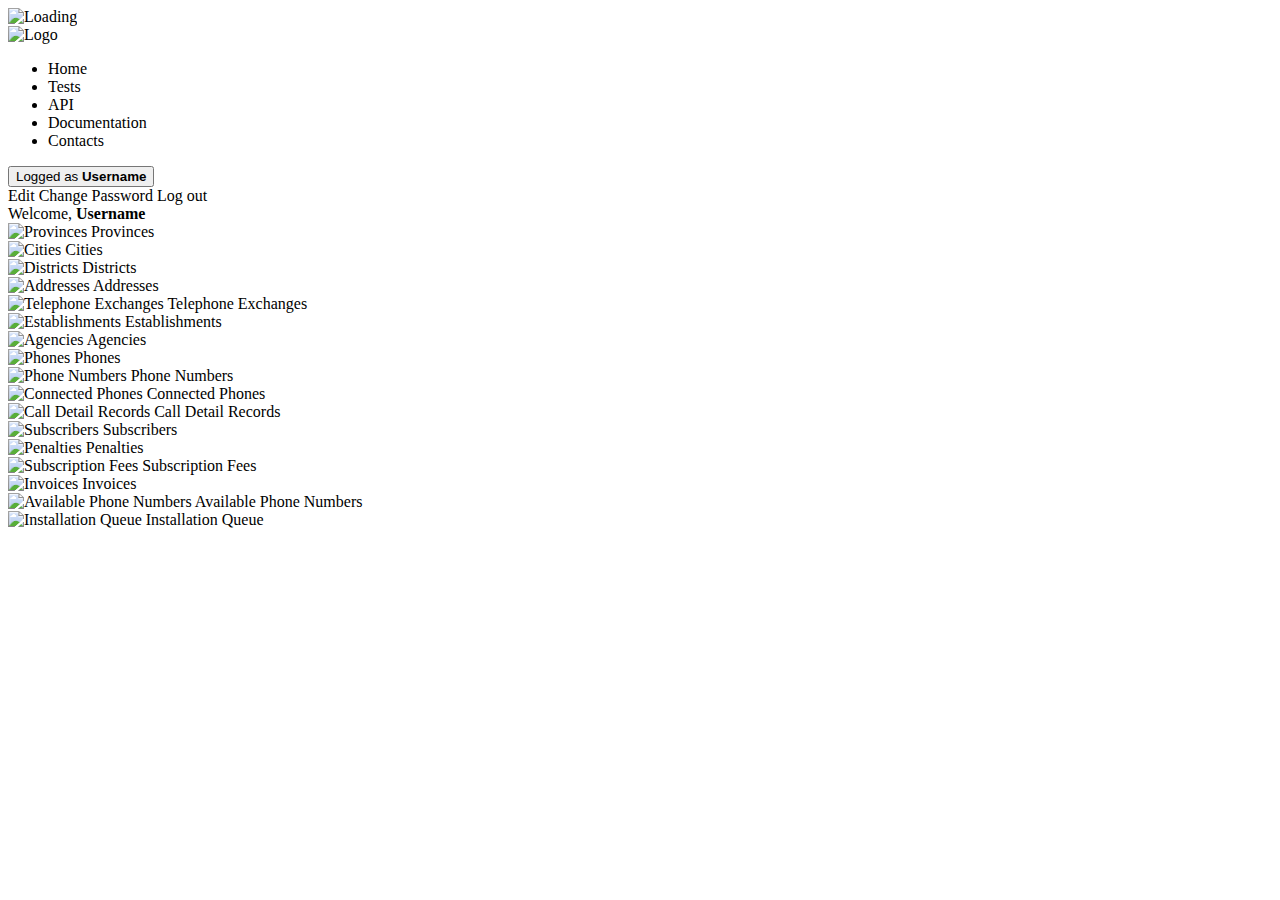
<file: src/main/resources/templates/index.html>
<!DOCTYPE html>
<html xmlns:th="http://www.thymeleaf.org"
      xmlns:sec="https://www.thymeleaf.org/thymeleaf-extras-springsecurity5">
<head>
    <meta charset="UTF-8">
    <link rel="stylesheet" th:href="@{/css/index.css}">
    <script th:src="@{https://code.jquery.com/jquery-3.6.0.min.js}"
            integrity="sha256-/xUj+3OJU5yExlq6GSYGSHk7tPXikynS7ogEvDej/m4="
            crossorigin="anonymous"></script>
    <link rel="stylesheet" th:href="@{/css/navbar.css}">
    <link rel="stylesheet" th:href="@{/css/loader.css}">
    <title>Hotline Inc. | Home</title>
</head>
<body>

    <div class="loader">
        <img th:src="@{/img/loader.gif}" alt="Loading">
    </div>

    <nav class="navBar">
        <img class="logo" th:src="@{/img/logo.png}" alt="Logo" >
        <ul class="links">
            <li><a th:href="@{/dashboard}">Home</a></li>
            <li><a th:href="@{/tests}">Tests</a></li>
            <li><a th:href="@{/api/v1/documentation}">API</a></li>
            <li><a th:href="@{/documentation}">Documentation</a></li>
            <li><a th:href="@{/contacts}">Contacts</a></li>
        </ul>

        <div class="account">
            <button class="user-btn">
                Logged as <b sec:authentication="name">Username</b></button>

            <div class="menu">
                <a th:href="@{#}">Edit</a>
                <a th:href="@{#}">Change Password</a>
                <a th:href="@{/logout}">Log out</a>
            </div>
        </div>
    </nav>

    <div class="welcome">
        Welcome, <b sec:authentication="name">Username</b>
    </div>

    <div class="tile-group">
        <div class="tile" onclick="window.location.href='/provinces/'">
            <img th:src="@{/img/province.png}" alt="Provinces" />
            <a class="tile-link" th:href="@{/provinces/}">Provinces</a>
        </div>
        <div class="tile" onclick="window.location.href='/cities/'">
            <img th:src="@{/img/city.png}" alt="Cities" />
            <a class="tile-link" th:href="@{/cities/}">Cities</a>
        </div>
        <div class="tile" onclick="window.location.href='/districts/'">
            <img th:src="@{/img/district.png}" alt="Districts" />
            <a class="tile-link" th:href="@{/districts/}">Districts</a>
        </div>
        <div class="tile" onclick="window.location.href='/addresses/'">
            <img th:src="@{/img/address.png}" alt="Addresses" />
            <a class="tile-link" th:href="@{/addresses/}">Addresses</a>
        </div>
        <div class="tile" onclick="window.location.href='/telephoneExchanges/'">
            <img th:src="@{/img/telephone-exchange.png}" alt="Telephone Exchanges" />
            <a class="tile-link" th:href="@{/telephoneExchanges/}">Telephone Exchanges</a>
        </div>
        <div class="tile" onclick="window.location.href='/establishments/'">
            <img th:src="@{/img/establishment.png}" alt="Establishments" />
            <a class="tile-link" th:href="@{/establishments/}">Establishments</a>
        </div>
        <div class="tile" onclick="window.location.href='/agencies/'">
            <img th:src="@{/img/agency.png}" alt="Agencies" />
            <a class="tile-link" th:href="@{/agencies/}">Agencies</a>
        </div>
        <div class="tile" onclick="window.location.href='/phones/'">
            <img th:src="@{/img/phone.png}" alt="Phones" />
            <a class="tile-link" th:href="@{/phones/}">Phones</a>
        </div>
        <div class="tile" onclick="window.location.href='/phoneNumbers/'">
            <img th:src="@{/img/phone-number.png}" alt="Phone Numbers" />
            <a class="tile-link" th:href="@{/phoneNumbers/}">Phone Numbers</a>
        </div>
        <div class="tile" onclick="window.location.href='/connectedPhones/'">
            <img th:src="@{/img/connected-phones.png}" alt="Connected Phones" />
            <a class="tile-link" th:href="@{/connectedPhones/}">Connected Phones</a>
        </div>
        <div class="tile" onclick="window.location.href='/callDetailRecords/'">
            <img th:src="@{/img/cdr.png}" alt="Call Detail Records" />
            <a class="tile-link" th:href="@{/callDetailRecords/}">Call Detail Records</a>
        </div>
        <div class="tile" onclick="window.location.href='/subscribers/'">
            <img th:src="@{/img/subscribers.png}" alt="Subscribers" />
            <a class="tile-link" th:href="@{/subscribers/}">Subscribers</a>
        </div>
        <div class="tile" onclick="window.location.href='/penalties/'">
            <img th:src="@{/img/penalty.png}" alt="Penalties" />
            <a class="tile-link" th:href="@{/penalties/}">Penalties</a>
        </div>
        <div class="tile" onclick="window.location.href='/subscriptionFees/'">
            <img th:src="@{/img/fee.png}" alt="Subscription Fees" />
            <a class="tile-link" th:href="@{/subscriptionFees/}">Subscription Fees</a>
        </div>
        <div class="tile" onclick="window.location.href='/invoices/'">
            <img th:src="@{/img/invoice.png}" alt="Invoices" />
            <a class="tile-link" th:href="@{/invoices/}">Invoices</a>
        </div>
        <div class="tile" onclick="window.location.href='/availablePhoneNumbers/'">
            <img th:src="@{/img/available.png}" alt="Available Phone Numbers" />
            <a class="tile-link" th:href="@{/availablePhoneNumbers/}">Available Phone Numbers</a>
        </div>
        <div class="tile" onclick="window.location.href='/installQueue/'">
            <img th:src="@{/img/queue.png}" alt="Installation Queue" />
            <a class="tile-link" th:href="@{/installQueue/}">Installation Queue</a>
        </div>

    </div>

    <div id="particles"></div>

    <script th:src="@{/js/particles.js}"></script>
    <script th:src="@{/js/index.js}"></script>

    
</body>
</html>
</file>
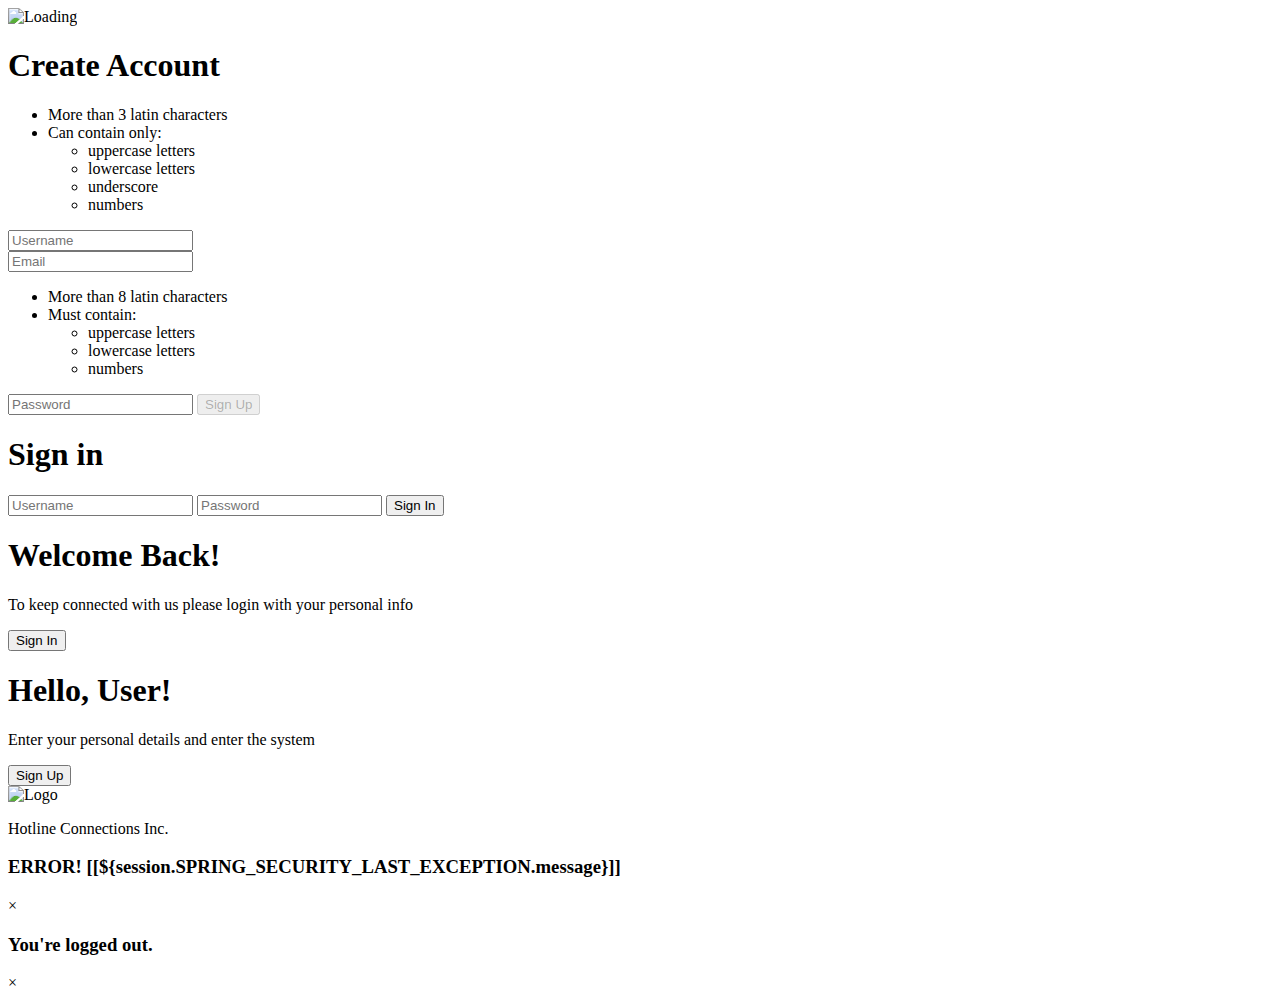
<file: src/main/resources/templates/login.html>
<!DOCTYPE HTML>
<html xmlns:th="http://www.thymeleaf.org">
<head>
    <meta charset="UTF-8" />
    <title>Hotline Inc. | Auth</title>
    <link rel="stylesheet" th:href="@{/css/login/styles.css}"/>
    <link rel="stylesheet" th:href="@{/css/loader.css}">
    <link rel="icon" type="image/x-icon" sizes="64x64 32x32 24x24 16x16" th:href="@{/img/favicon.ico}">
    <script th:src="@{https://code.jquery.com/jquery-3.6.0.min.js}"
            integrity="sha256-/xUj+3OJU5yExlq6GSYGSHk7tPXikynS7ogEvDej/m4="
            crossorigin="anonymous"></script>
</head>
<body>


    <div class="loader">
        <img th:src="@{/img/loader.gif}" alt="Loading">
    </div>

    <div class="container" id="container">
        <div class="form-container sign-up-container">
            <form action="#" method="post">
                <h1>Create Account</h1>
                <div class="tooltip">
                    <ul class="tooltip-text" id="username-tooltip">
                        <li id="usr-length">More than 3 latin characters</li>
                        <li id="usr-constraints">Can contain only: </li>
                        <ul>
                            <li id="usr-up">uppercase letters</li>
                            <li id="usr-lo">lowercase letters</li>
                            <li id="usr-us">underscore</li>
                            <li id="usr-no">numbers</li>
                        </ul>
                    </ul>
                </div>
                <input id="username-signup" type="text" placeholder="Username" required/>
                <div class="tooltip">
                    <span class="tooltip-text" id="email-tooltip"></span>
                </div>
                <input id="email-signup" type="email" placeholder="Email" required/>
                <div class="tooltip">
                    <ul class="tooltip-text" id="pwd-tooltip">
                        <li id="pwd-length">More than 8 latin characters</li>
                        <li id="pwd-constraints">Must contain: </li>
                        <ul>
                            <li id="pwd-up">uppercase letters</li>
                            <li id="pwd-lo">lowercase letters</li>
                            <li id="pwd-no">numbers</li>
                        </ul>
                    </ul>
                </div>
                <input id="pwd-signup" type="password" placeholder="Password" required/>
                <button id="sign-up" disabled>Sign Up</button>
            </form>
        </div>
        <div class="form-container sign-in-container">
            <form th:action="@{/login}" method="post">
                <h1>Sign in</h1>
                <input type="text" name="username" placeholder="Username" required/>
                <input type="password" name="password" placeholder="Password" required/>
                <button id="sign-in">Sign In</button>
            </form>
        </div>
        <div class="overlay-container">
            <div class="overlay">
                <div class="overlay-panel overlay-left">
                    <h1>Welcome Back!</h1>
                    <p class="overlay-text">To keep connected with us please login with your personal info</p>
                    <button class="ghost" id="signIn">Sign In</button>
                </div>
                <div class="overlay-panel overlay-right">
                    <h1>Hello, User!</h1>
                    <p class="overlay-text">Enter your personal details and enter the system</p>
                    <button class="ghost" id="signUp">Sign Up</button>
                </div>
            </div>
        </div>
    </div>
    <div class="company">
        <img class="company-logo" th:src="@{/img/company_logo.png}" alt="Logo">
        <p class="company-name">Hotline Connections Inc.<p/>
    </div>

    <div th:if="${param.error}" class="alert danger-alert">
        <h3>ERROR! [[${session.SPRING_SECURITY_LAST_EXCEPTION.message}]]</h3>
        <a class="alert-close">&times;</a>
    </div>

    <div th:if="${param.out}" class="alert success-alert">
        <h3>You're logged out.</h3>
        <a class="alert-close">&times;</a>
    </div>

    <div id="particles"></div>

    <script th:src="@{/js/particles.js}"></script>
    <script th:src="@{/js/login/script.js}"></script>

</body>

</html>
</file>
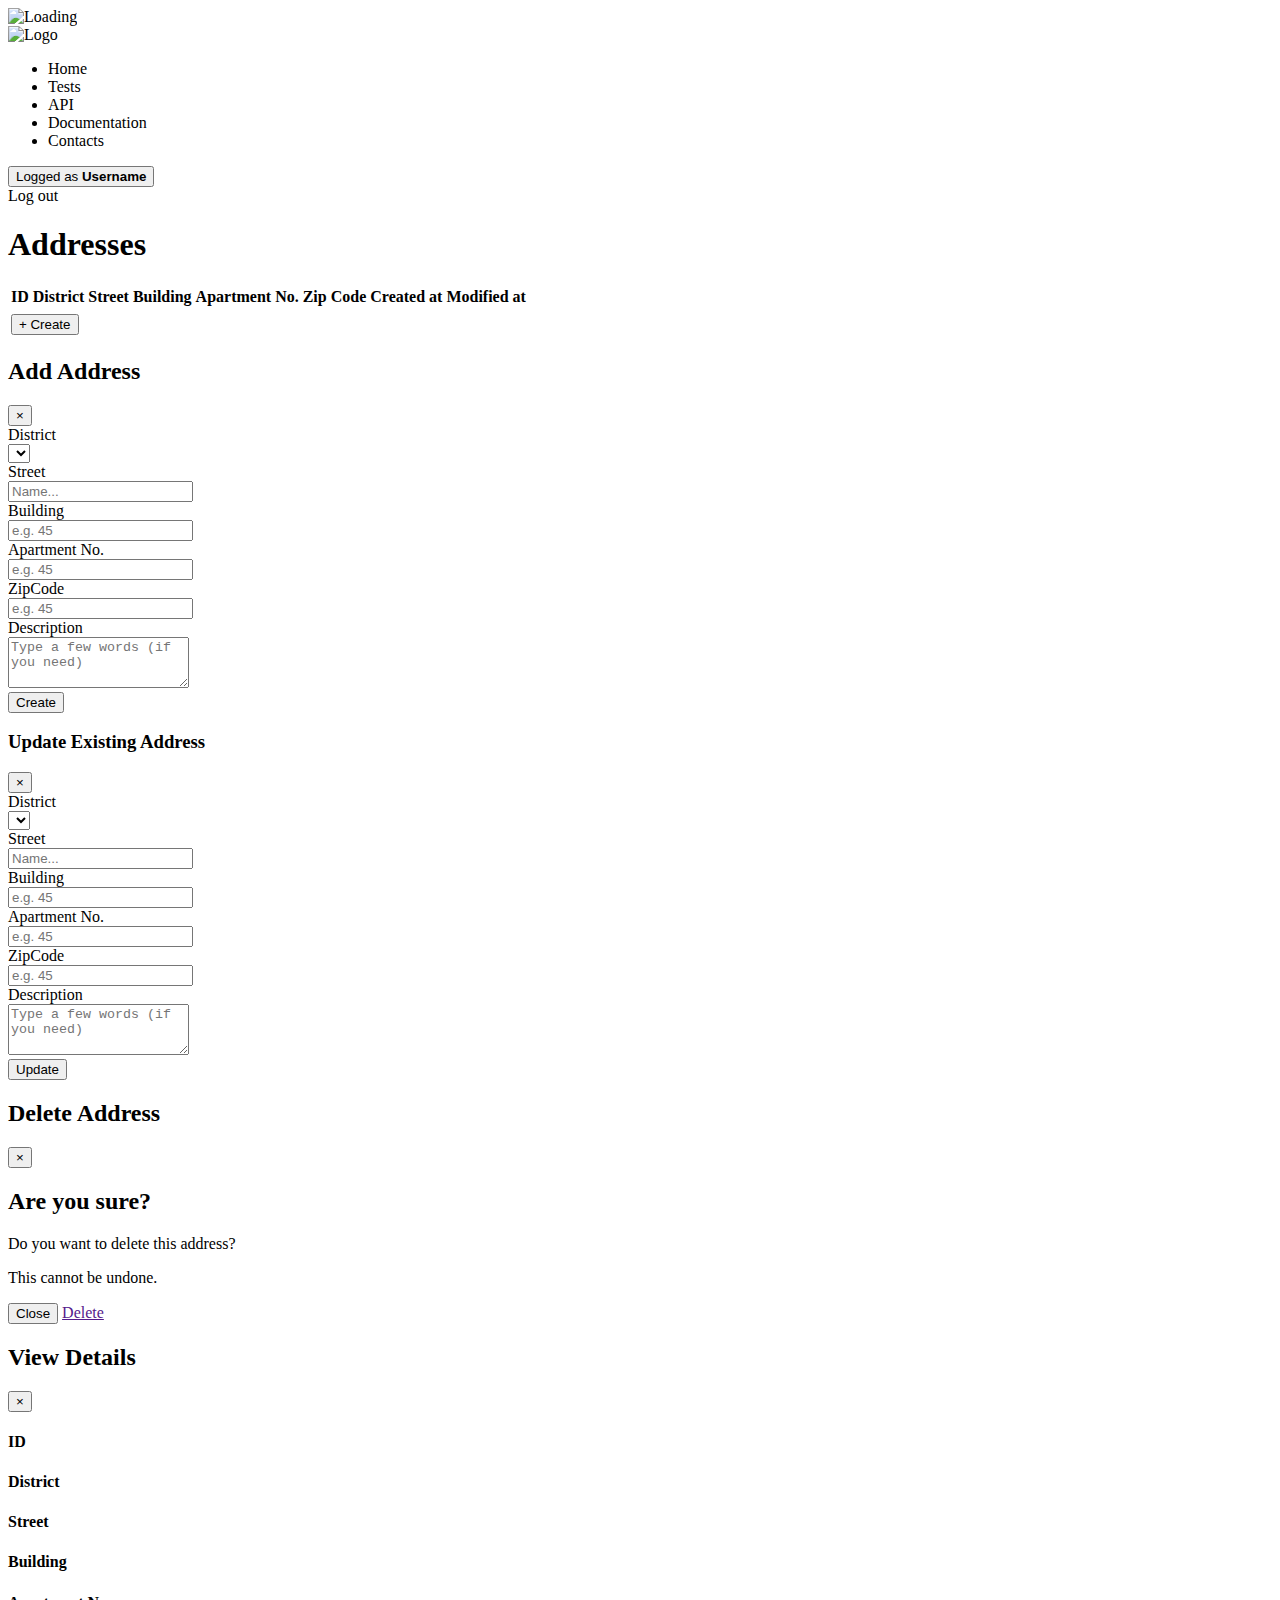
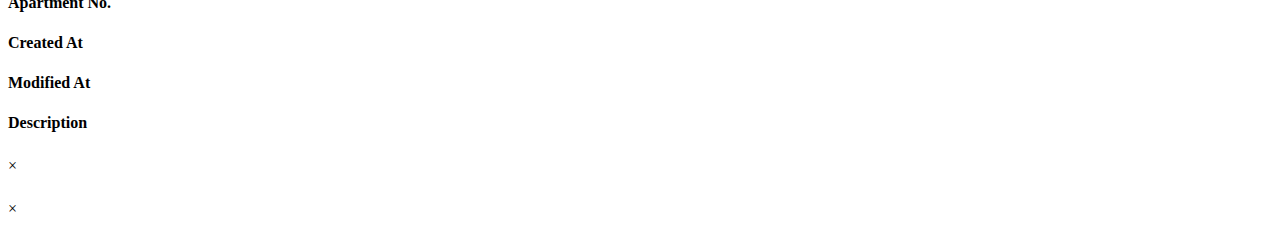
<file: src/main/resources/templates/address/addresses.html>
<!DOCTYPE html>
<html lang="en" xmlns:th="http://www.thymeleaf.org"
      xmlns:sec="https://www.thymeleaf.org/thymeleaf-extras-springsecurity5">
<head>
    <meta charset="UTF-8">
    <link rel="stylesheet" th:href="@{https://maxcdn.bootstrapcdn.com/bootstrap/4.0.0/css/bootstrap.min.css}" integrity="sha384-Gn5384xqQ1aoWXA+058RXPxPg6fy4IWvTNh0E263XmFcJlSAwiGgFAW/dAiS6JXm" crossorigin="anonymous">
    <script th:src="@{https://ajax.googleapis.com/ajax/libs/jquery/1.10.2/jquery.min.js}"></script>
    <script th:src="@{https://kit.fontawesome.com/624f4b9f76.js}" crossorigin="anonymous"></script>
    <link rel="stylesheet" th:href="@{/css/crud.css}">
    <link rel="stylesheet" th:href="@{/css/navbar.css}">
    <link rel="stylesheet" th:href="@{/css/loader.css}">
    <title>Hotline Inc. | Addresses</title>
</head>
<body>

<div class="loader">
    <img th:src="@{/img/loader.gif}" alt="Loading">
</div>

<nav class="navBar">
    <img class="logo" th:src="@{/img/logo.png}" alt="Logo" >
    <ul class="links">
        <li><a th:href="@{/dashboard}">Home</a></li>
        <li><a th:href="@{/tests}">Tests</a></li>
        <li><a th:href="@{/api/v1/documentation}">API</a></li>
        <li><a th:href="@{/documentation}">Documentation</a></li>
        <li><a th:href="@{/contacts}">Contacts</a></li>
    </ul>

    <div class="account">
        <button class="user-btn">
            Logged as <b sec:authentication="name">Username</b></button>

        <div class="menu">
            <a th:href="@{/logout}">Log out</a>
        </div>
    </div>
</nav>

<h1>Addresses</h1>

<table id="main-table">
    <thead>
    <tr>
        <th onclick="sortTable(0, 'numeric')">ID</th>
        <th onclick="sortTable(1, 'alphabetic')">District</th>
        <th onclick="sortTable(2, 'alphabetic')">Street</th>
        <th onclick="sortTable(3, 'numeric')">Building</th>
        <th onclick="sortTable(4, 'numeric')">Apartment No.</th>
        <th onclick="sortTable(5, 'alphabetic')">Zip Code</th>
        <th onclick="sortTable(6, 'alphabetic')">Created at</th>
        <th onclick="sortTable(7, 'alphabetic')">Modified at</th>
        <th></th>
    </tr>
    </thead>
    <tbody>
    <tr th:each="item : ${items}">
        <td th:text="${item.id}" ></td>
        <td><a th:href="@{/districts/#${item.district.id}}" th:text="${item.district.name}"></a></td>
        <td th:text="${item.street}" ></td>
        <td th:text="${item.building}" ></td>
        <td th:text="${item.apartmentNo}" ></td>
        <td th:text="${item.zipCode}" ></td>
        <td th:text="${formatter.format(item.created_at)}" ></td>
        <td th:text="${formatter.format(item.modified_at)}" ></td>
        <td>
            <i th:onclick="'getView(' + ${item.id} + ');'" class="far fa-eye"></i>
            <i th:onclick="'getUpdate(' + ${item.id} + ');'" class="far fa-edit"></i>
            <i th:onclick="'getDelete(' + ${item.id} + ');'" class="far fa-trash-alt"></i>
        </td>
    </tr>
    <tr>
        <td colspan="9">
            <button id="create-modal-button" data-toggle="modal"
                    data-target="#ModalCreateForm">+ Create</button>
        </td>
    </tr>
    </tbody>
</table>

<div id="ModalCreateForm" class="modal fade">
    <div class="modal-dialog" role="document">
        <div class="modal-content">
            <div class="modal-header">
                <h2 class="modal-title">Add Address</h2>
                <button type="button" class="close" data-dismiss="modal" aria-label="Close">
                    <span aria-hidden="true">&times;</span>
                </button>
            </div>
            <div class="modal-body">
                <form id="create-form" role="form" method="POST" th:action="@{/addresses/create/}">
                    <input type="hidden" name="_token" value="">
                    <div class="form-group">
                        <label class="control-label">District</label>
                        <div>
                            <select name="create-district" class="custom-select" required>
                                <option th:each="district : ${districts}"
                                        th:value="${district.id}"
                                        th:utext="${district.name}">
                                </option>
                            </select>
                        </div>
                    </div>
                    <div class="form-group">
                        <label class="control-label">Street</label>
                        <div>
                            <input type="text" class="form-control input-lg"
                                   name="create-street" placeholder="Name..." pattern="[A-Za-z]{5,30}" required>
                        </div>
                    </div>
                    <div class="form-group">
                        <label class="control-label">Building</label>
                        <div>
                            <input type="text" name="create-building"
                                   class="form-control input-lg" placeholder="e.g. 45" pattern="[0-9]{1,4}" required>
                        </div>
                    </div>
                    <div class="form-group">
                        <label class="control-label">Apartment No.</label>
                        <div>
                            <input type="text" name="create-apartment"
                                   class="form-control input-lg" placeholder="e.g. 45" pattern="[0-9]{1,4}" >
                        </div>
                    </div>
                    <div class="form-group">
                        <label class="control-label">ZipCode</label>
                        <div>
                            <input type="text" name="create-zipCode"
                                   class="form-control input-lg" placeholder="e.g. 45" pattern="[0-9]{5}" required>
                        </div>
                    </div>
                    <div class="form-group">
                        <label class="control-label">Description</label>
                        <div>
                                    <textarea name="create-description"
                                              class="form-control" placeholder="Type a few words (if you need)"
                                              rows="3"></textarea>
                        </div>
                    </div>
                    <div class="form-group">
                        <div>
                            <button type="submit" class="btn btn-success">Create</button>
                        </div>
                    </div>
                </form>
            </div>
        </div>
    </div>
</div>

<div id="ModalUpdateForm" class="modal fade">
    <div class="modal-dialog" role="document">
        <div class="modal-content">
            <div class="modal-header">
                <h3 class="modal-title">Update Existing Address</h3>
                <button type="button" class="close" data-dismiss="modal" aria-label="Close">
                    <span aria-hidden="true">&times;</span>
                </button>
            </div>
            <div class="modal-body">
                <form id="update-form" role="form" method="POST" th:action="@{#}">
                    <input type="hidden" name="_token" value="">
                    <div class="form-group">
                        <label class="control-label">District</label>
                        <div>
                            <select name="update-district" class="custom-select" required>
                                <option th:each="district : ${districts}"
                                        th:value="${district.id}"
                                        th:utext="${district.name}">
                                </option>
                            </select>
                        </div>
                    </div>
                    <div class="form-group">
                        <label class="control-label">Street</label>
                        <div>
                            <input type="text" class="form-control input-lg"
                                   name="update-street" placeholder="Name..." pattern="[A-Za-z]{5,30}" required>
                        </div>
                    </div>
                    <div class="form-group">
                        <label class="control-label">Building</label>
                        <div>
                            <input type="text" name="update-building"
                                   class="form-control input-lg" placeholder="e.g. 45" pattern="[0-9]{1,4}" required>
                        </div>
                    </div>
                    <div class="form-group">
                        <label class="control-label">Apartment No.</label>
                        <div>
                            <input type="text" name="update-apartment"
                                   class="form-control input-lg" placeholder="e.g. 45" pattern="[0-9]{1,4}" >
                        </div>
                    </div>
                    <div class="form-group">
                        <label class="control-label">ZipCode</label>
                        <div>
                            <input type="text" name="update-zipCode"
                                   class="form-control input-lg" placeholder="e.g. 45" pattern="[0-9]{5}" required>
                        </div>
                    </div>
                    <div class="form-group">
                        <label class="control-label">Description</label>
                        <div>
                                    <textarea name="update-description"
                                              class="form-control" placeholder="Type a few words (if you need)"
                                              rows="3"></textarea>
                        </div>
                    </div>
                    <div class="form-group">
                        <div>
                            <button type="submit" class="btn btn-success">Update</button>
                        </div>
                    </div>
                </form>
            </div>
        </div>
    </div>
</div>

<div id="ModalDelete" class="modal fade">
    <div class="modal-dialog" role="document">
        <div class="modal-content">
            <div class="modal-header">
                <h2 class="modal-title">Delete Address</h2>
                <button type="button" class="close" data-dismiss="modal" aria-label="Close">
                    <span aria-hidden="true">&times;</span>
                </button>
            </div>
            <div class="modal-body">
                <h2>Are you sure?</h2>
                <p>Do you want to delete this address?</p>
                <p class="undone">This cannot be undone.</p>
            </div>
            <div class="modal-footer">
                <button type="button" class="btn btn-secondary" data-dismiss="modal">Close</button>
                <a id="delete-province" href="" class="btn btn-danger">Delete</a>
            </div>
        </div>
    </div>
</div>

<div id="ModalView" class="modal fade">
    <div class="modal-dialog" role="document">
        <div class="modal-content">
            <div class="modal-header">
                <h2 class="modal-title">View Details</h2>
                <button type="button" class="close" data-dismiss="modal" aria-label="Close">
                    <span aria-hidden="true">&times;</span>
                </button>
            </div>
            <div class="modal-body">
                <div>
                    <h4><b>ID</b></h4>
                    <h5 class="view-id"></h5>
                </div>
                <div>
                    <h4><b>District</b></h4>
                    <h5 class="view-district"></h5>
                </div>
                <div>
                    <h4><b>Street</b></h4>
                    <h5 class="view-street"></h5>
                </div>
                <div>
                    <h4><b>Building</b></h4>
                    <h5 class="view-building"></h5>
                </div>
                <div>
                    <h4><b>Apartment No.</b></h4>
                    <h5 class="view-apartmentNo"></h5>
                </div>
                <div>
                    <h4><b>Created At</b></h4>
                    <h5 class="view-created-at"></h5>
                </div>
                <div>
                    <h4><b>Modified At</b></h4>
                    <h5 class="view-modified-at"></h5>
                </div>
                <div>
                    <h4><b>Description</b></h4>
                    <h5 class="view-description"></h5>
                </div>
            </div>
        </div>
    </div>
</div>

<div th:if="${!errMsg.equals('noerror')}" class="alert danger-alert">
    <h6 th:text="${errMsg}"></h6>
    <a class="alert-close">&times;</a>
</div>

<div th:if="${!successMsg.equals('nosuccess')}" class="alert success-alert">
    <h6 th:text="${successMsg}"></h6>
    <a class="alert-close">&times;</a>
</div>

<script th:src="@{https://cdnjs.cloudflare.com/ajax/libs/popper.js/1.12.9/umd/popper.min.js}"
        integrity="sha384-ApNbgh9B+Y1QKtv3Rn7W3mgPxhU9K/ScQsAP7hUibX39j7fakFPskvXusvfa0b4Q"
        crossorigin="anonymous"></script>
<script th:src="@{https://maxcdn.bootstrapcdn.com/bootstrap/4.0.0/js/bootstrap.min.js}"
        integrity="sha384-JZR6Spejh4U02d8jOt6vLEHfe/JQGiRRSQQxSfFWpi1MquVdAyjUar5+76PVCmYl"
        crossorigin="anonymous"></script>
<script th:src="@{/js/crud-loader.js}"></script>
<script th:src="@{/js/address/script.js}"></script>

</body>
</html>
</file>
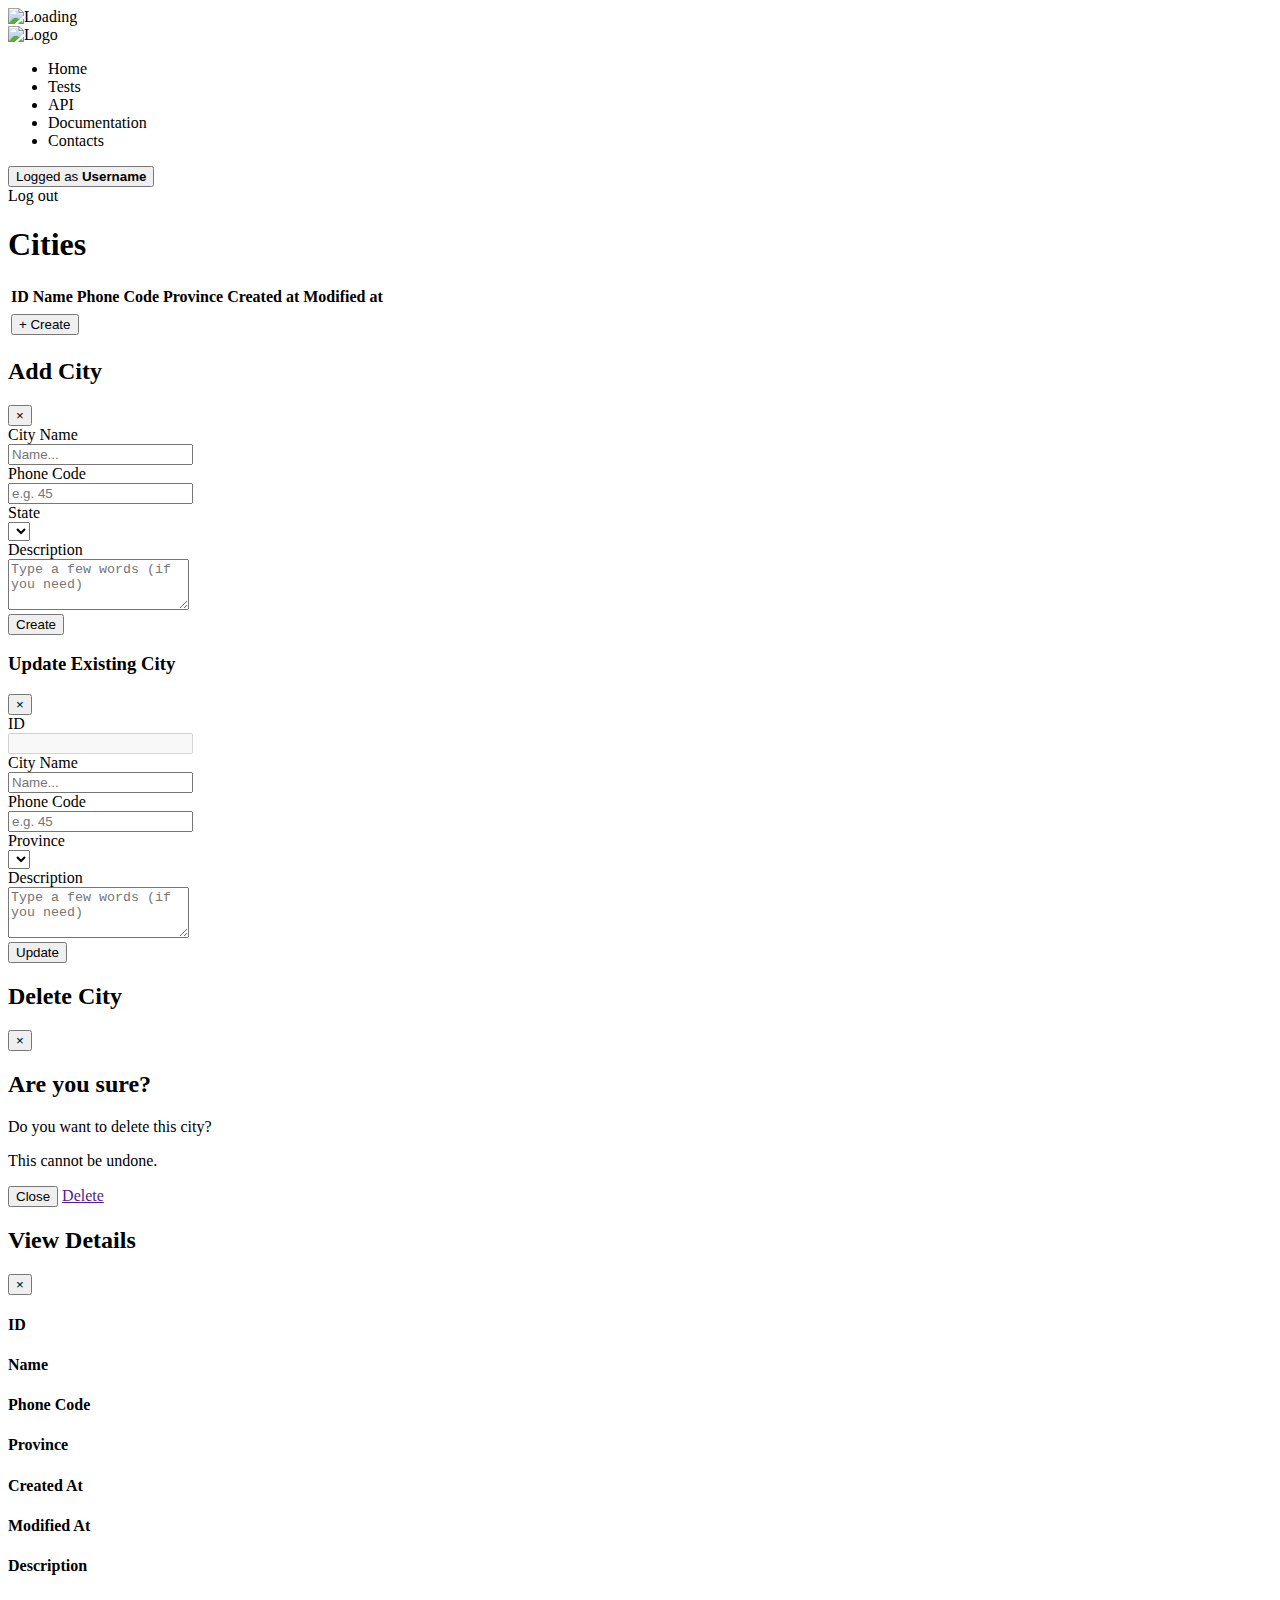
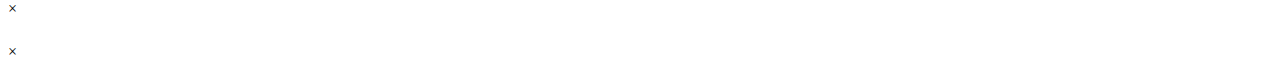
<file: src/main/resources/templates/city/cities.html>
<!DOCTYPE html>
<html lang="en" xmlns:th="http://www.thymeleaf.org"
      xmlns:sec="https://www.thymeleaf.org/thymeleaf-extras-springsecurity5">
<head>
    <meta charset="UTF-8">
    <link rel="stylesheet" th:href="@{https://maxcdn.bootstrapcdn.com/bootstrap/4.0.0/css/bootstrap.min.css}" integrity="sha384-Gn5384xqQ1aoWXA+058RXPxPg6fy4IWvTNh0E263XmFcJlSAwiGgFAW/dAiS6JXm" crossorigin="anonymous">
    <script th:src="@{https://ajax.googleapis.com/ajax/libs/jquery/1.10.2/jquery.min.js}"></script>
    <script th:src="@{https://kit.fontawesome.com/624f4b9f76.js}" crossorigin="anonymous"></script>
    <link rel="stylesheet" th:href="@{/css/city/styles.css}">
    <link rel="stylesheet" th:href="@{/css/navbar.css}">
    <link rel="stylesheet" th:href="@{/css/loader.css}">
    <title>Hotline Inc. | Cities</title>
</head>
<body>

<div class="loader">
    <img th:src="@{/img/loader.gif}" alt="Loading">
</div>

<nav class="navBar">
    <img class="logo" th:src="@{/img/logo.png}" alt="Logo" >
    <ul class="links">
        <li><a th:href="@{/dashboard}">Home</a></li>
        <li><a th:href="@{/tests}">Tests</a></li>
        <li><a th:href="@{/api/v1/documentation}">API</a></li>
        <li><a th:href="@{/documentation}">Documentation</a></li>
        <li><a th:href="@{/contacts}">Contacts</a></li>
    </ul>

    <div class="account">
        <button class="user-btn">
            Logged as <b sec:authentication="name">Username</b></button>

        <div class="menu">
            <a th:href="@{/logout}">Log out</a>
        </div>
    </div>
</nav>

<h1>Cities</h1>

<table id="main-table">
    <thead>
    <tr>
        <th onclick="sortTable(0, 'numeric')">ID</th>
        <th onclick="sortTable(1, 'alphabetic')">Name</th>
        <th onclick="sortTable(2, 'numeric')">Phone Code</th>
        <th onclick="sortTable(3, 'alphabetic')">Province</th>
        <th onclick="sortTable(4, 'alphabetic')">Created at</th>
        <th onclick="sortTable(5, 'alphabetic')">Modified at</th>
        <th></th>
    </tr>
    </thead>
    <tbody>
    <tr th:each="item : ${items}">
        <td th:text="${item.id}" ></td>
        <td th:text="${item.name}" ></td>
        <td th:text="${item.phoneCode}" ></td>
        <td><a th:href="@{/provinces/#${item.province.id}}" th:text="${item.province.name}"></a></td>
        <td th:text="${formatter.format(item.created_at)}" ></td>
        <td th:text="${formatter.format(item.modified_at)}" ></td>
        <td>
            <i th:onclick="'getView(' + ${item.id} + ');'" class="far fa-eye"></i>
            <i th:onclick="'getUpdate(' + ${item.id} + ');'" class="far fa-edit"></i>
            <i th:onclick="'getDelete(' + ${item.id} + ');'" class="far fa-trash-alt"></i>
        </td>
    </tr>
    <tr>
        <td colspan="7">
            <button id="create-modal-button" data-toggle="modal"
                    data-target="#ModalCreateForm">+ Create</button>
        </td>
    </tr>
    </tbody>
</table>

<div id="ModalCreateForm" class="modal fade">
    <div class="modal-dialog" role="document">
        <div class="modal-content">
            <div class="modal-header">
                <h2 class="modal-title">Add City</h2>
                <button type="button" class="close" data-dismiss="modal" aria-label="Close">
                    <span aria-hidden="true">&times;</span>
                </button>
            </div>
            <div class="modal-body">
                <form id="create-form" role="form" method="POST" th:action="@{/cities/create/}">
                    <input type="hidden" name="_token" value="">
                    <div class="form-group">
                        <label class="control-label">City Name</label>
                        <div>
                            <input type="text" class="form-control input-lg"
                                   name="create-name" placeholder="Name..." pattern="[A-Za-z[#\-]]{5,30}" required>
                        </div>
                    </div>
                    <div class="form-group">
                        <label class="control-label">Phone Code</label>
                        <div>
                            <input type="text" name="create-phone-code"
                                   class="form-control input-lg" placeholder="e.g. 45" pattern="[0-9]{0,1}" required>
                        </div>
                    </div>
                    <div class="form-group">
                        <label class="control-label">State</label>
                        <div>
                            <select name="create-province" class="custom-select" required>
                                <option th:each="province : ${provinces}"
                                        th:value="${province.id}"
                                        th:utext="${province.name}">
                                </option>
                            </select>
                        </div>
                    </div>
                    <div class="form-group">
                        <label class="control-label">Description</label>
                        <div>
                                    <textarea name="create-description"
                                              class="form-control" placeholder="Type a few words (if you need)"
                                              rows="3"></textarea>
                        </div>
                    </div>
                    <div class="form-group">
                        <div>
                            <button type="submit" class="btn btn-success">Create</button>
                        </div>
                    </div>
                </form>
            </div>
        </div>
    </div>
</div>

<div id="ModalUpdateForm" class="modal fade">
    <div class="modal-dialog" role="document">
        <div class="modal-content">
            <div class="modal-header">
                <h3 class="modal-title">Update Existing City</h3>
                <button type="button" class="close" data-dismiss="modal" aria-label="Close">
                    <span aria-hidden="true">&times;</span>
                </button>
            </div>
            <div class="modal-body">
                <form id="update-form" role="form" method="POST" th:action="@{#}">
                    <input type="hidden" name="_token" value="">
                    <div class="form-group">
                        <label class="control-label">ID</label>
                        <div>
                            <input type="text" class="form-control input-lg" name="update-id" disabled>
                        </div>
                    </div>
                    <div class="form-group">
                        <label class="control-label">City Name</label>
                        <div>
                            <input type="text" class="form-control input-lg"
                                   name="update-name" placeholder="Name..." pattern="[A-Za-z[#\-]]{5,30}" required >
                        </div>
                    </div>
                    <div class="form-group">
                        <label class="control-label">Phone Code</label>
                        <div>
                            <input type="text" name="update-phone-code"
                                   class="form-control input-lg" placeholder="e.g. 45" pattern="[0-9]{0,1}" required >
                        </div>
                    </div>
                    <div class="form-group">
                        <label class="control-label">Province</label>
                        <div>
                            <select name="update-province" class="custom-select" required>
                                <option th:each="province : ${provinces}"
                                        th:value="${province.id}"
                                        th:utext="${province.name}">
                                </option>
                            </select>
                        </div>

                        <label class="control-label">Description</label>
                        <div>
                                    <textarea name="update-description"
                                              class="form-control" placeholder="Type a few words (if you need)"
                                              rows="3"></textarea>
                        </div>
                    </div>
                    <div class="form-group">
                        <div>
                            <button type="submit" class="btn btn-success">Update</button>
                        </div>
                    </div>
                </form>
            </div>
        </div>
    </div>
</div>

<div id="ModalDelete" class="modal fade">
    <div class="modal-dialog" role="document">
        <div class="modal-content">
            <div class="modal-header">
                <h2 class="modal-title">Delete City</h2>
                <button type="button" class="close" data-dismiss="modal" aria-label="Close">
                    <span aria-hidden="true">&times;</span>
                </button>
            </div>
            <div class="modal-body">
                <h2>Are you sure?</h2>
                <p>Do you want to delete this city?</p>
                <p class="undone">This cannot be undone.</p>
            </div>
            <div class="modal-footer">
                <button type="button" class="btn btn-secondary" data-dismiss="modal">Close</button>
                <a id="delete-province" href="" class="btn btn-danger">Delete</a>
            </div>
        </div>
    </div>
</div>

<div id="ModalView" class="modal fade">
    <div class="modal-dialog" role="document">
        <div class="modal-content">
            <div class="modal-header">
                <h2 class="modal-title">View Details</h2>
                <button type="button" class="close" data-dismiss="modal" aria-label="Close">
                    <span aria-hidden="true">&times;</span>
                </button>
            </div>
            <div class="modal-body">
                <div>
                    <h4><b>ID</b></h4>
                    <h5 class="view-id"></h5>
                </div>
                <div>
                    <h4><b>Name</b></h4>
                    <h5 class="view-name"></h5>
                </div>
                <div>
                    <h4><b>Phone Code</b></h4>
                    <h5 class="view-phone-code"></h5>
                </div>
                <div>
                    <h4><b>Province</b></h4>
                    <h5 class="view-province"></h5>
                </div>
                <div>
                    <h4><b>Created At</b></h4>
                    <h5 class="view-created-at"></h5>
                </div>
                <div>
                    <h4><b>Modified At</b></h4>
                    <h5 class="view-modified-at"></h5>
                </div>
                <div>
                    <h4><b>Description</b></h4>
                    <h5 class="view-description"></h5>
                </div>
            </div>
        </div>
    </div>
</div>

<div th:if="${!errMsg.equals('noerror')}" class="alert danger-alert">
    <h6 th:text="${errMsg}"></h6>
    <a class="alert-close">&times;</a>
</div>

<div th:if="${!successMsg.equals('nosuccess')}" class="alert success-alert">
    <h6 th:text="${successMsg}"></h6>
    <a class="alert-close">&times;</a>
</div>

<script th:src="@{https://cdnjs.cloudflare.com/ajax/libs/popper.js/1.12.9/umd/popper.min.js}"
        integrity="sha384-ApNbgh9B+Y1QKtv3Rn7W3mgPxhU9K/ScQsAP7hUibX39j7fakFPskvXusvfa0b4Q"
        crossorigin="anonymous"></script>
<script th:src="@{https://maxcdn.bootstrapcdn.com/bootstrap/4.0.0/js/bootstrap.min.js}"
        integrity="sha384-JZR6Spejh4U02d8jOt6vLEHfe/JQGiRRSQQxSfFWpi1MquVdAyjUar5+76PVCmYl"
        crossorigin="anonymous"></script>
<script th:src="@{/js/crud-loader.js}"></script>
<script th:src="@{/js/city/script.js}"></script>

</body>
</html>
</file>
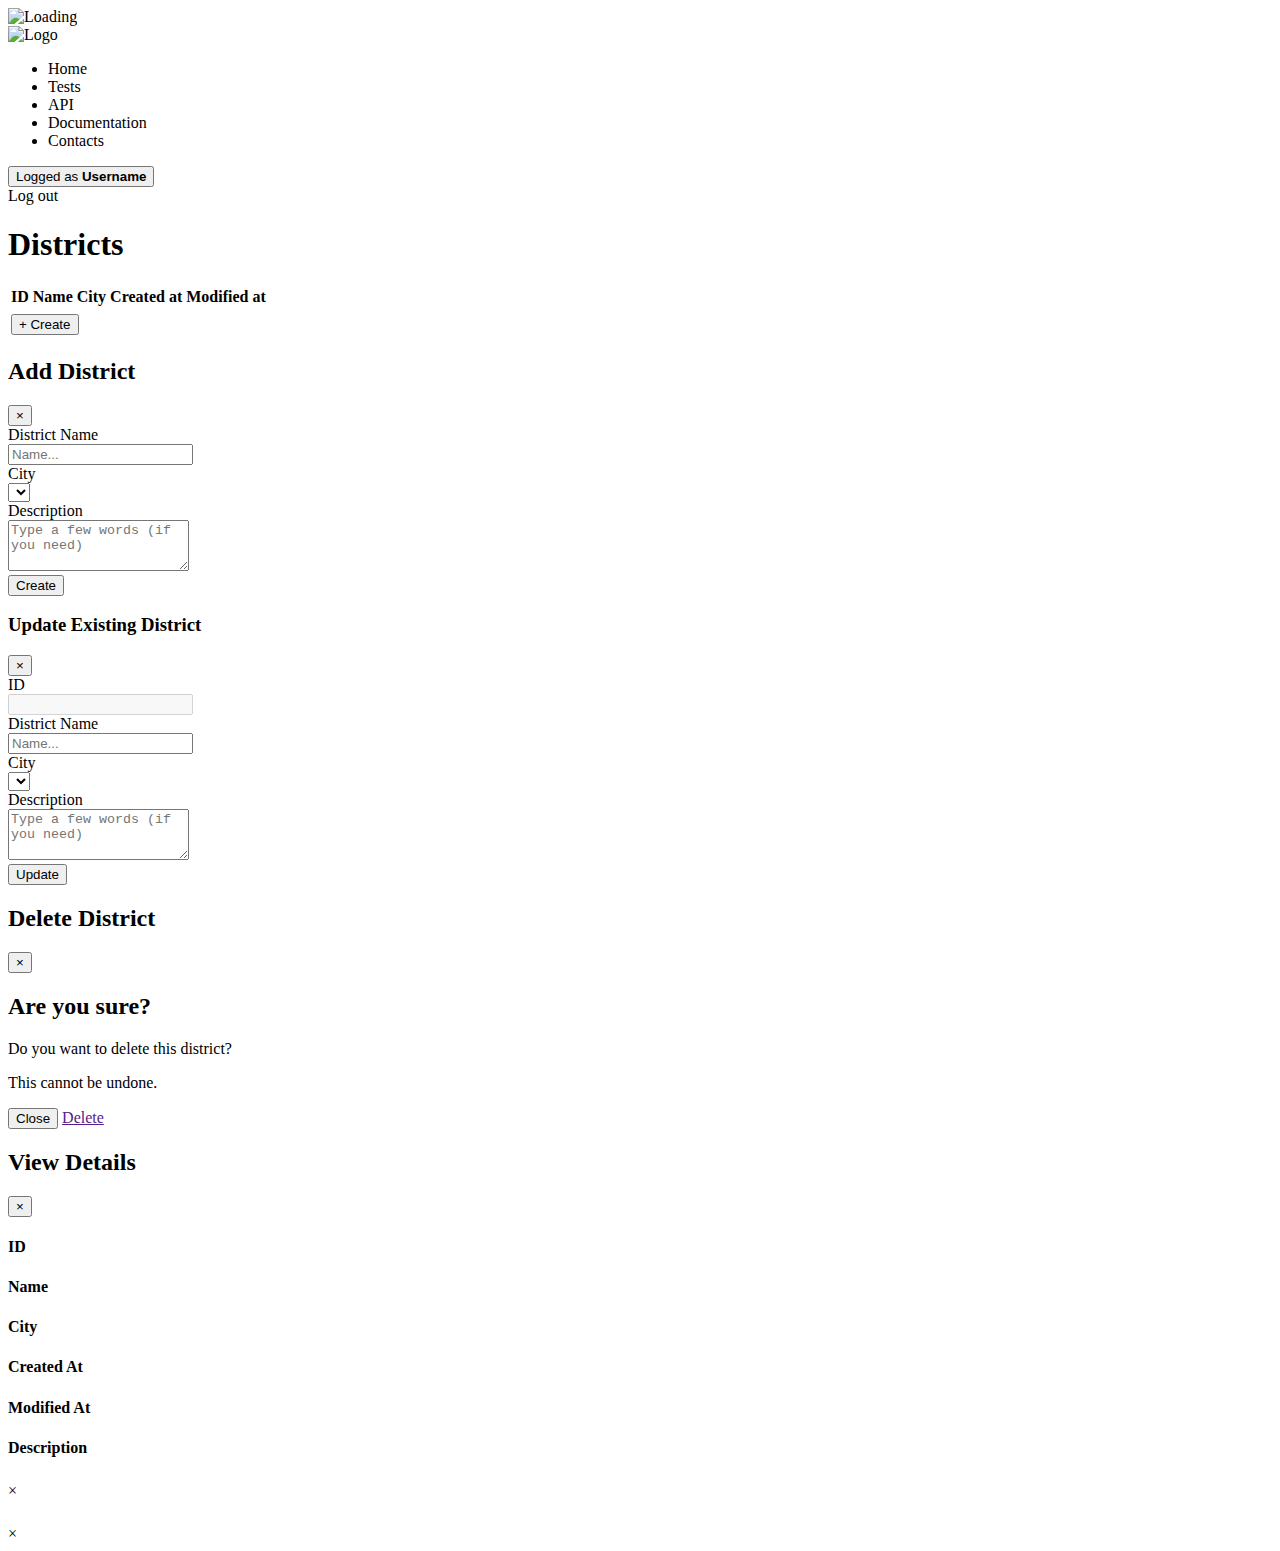
<file: src/main/resources/templates/district/districts.html>
<!DOCTYPE html>
<html lang="en" xmlns:th="http://www.thymeleaf.org"
      xmlns:sec="https://www.thymeleaf.org/thymeleaf-extras-springsecurity5">
<head>
    <meta charset="UTF-8">
    <link rel="stylesheet" th:href="@{https://maxcdn.bootstrapcdn.com/bootstrap/4.0.0/css/bootstrap.min.css}" integrity="sha384-Gn5384xqQ1aoWXA+058RXPxPg6fy4IWvTNh0E263XmFcJlSAwiGgFAW/dAiS6JXm" crossorigin="anonymous">
    <script th:src="@{https://ajax.googleapis.com/ajax/libs/jquery/1.10.2/jquery.min.js}"></script>
    <script th:src="@{https://kit.fontawesome.com/624f4b9f76.js}" crossorigin="anonymous"></script>
    <link rel="stylesheet" th:href="@{/css/crud.css}">
    <link rel="stylesheet" th:href="@{/css/navbar.css}">
    <link rel="stylesheet" th:href="@{/css/loader.css}">
    <title>Hotline Inc. | Districts</title>
</head>
<body>

<div class="loader">
    <img th:src="@{/img/loader.gif}" alt="Loading">
</div>

<nav class="navBar">
    <img class="logo" th:src="@{/img/logo.png}" alt="Logo" >
    <ul class="links">
        <li><a th:href="@{/dashboard}">Home</a></li>
        <li><a th:href="@{/tests}">Tests</a></li>
        <li><a th:href="@{/api/v1/documentation}">API</a></li>
        <li><a th:href="@{/documentation}">Documentation</a></li>
        <li><a th:href="@{/contacts}">Contacts</a></li>
    </ul>

    <div class="account">
        <button class="user-btn">
            Logged as <b sec:authentication="name">Username</b></button>

        <div class="menu">
            <a th:href="@{/logout}">Log out</a>
        </div>
    </div>
</nav>

<h1>Districts</h1>

<table id="main-table">
    <thead>
    <tr>
        <th onclick="sortTable(0, 'numeric')">ID</th>
        <th onclick="sortTable(1, 'alphabetic')">Name</th>
        <th onclick="sortTable(3, 'alphabetic')">City</th>
        <th onclick="sortTable(4, 'alphabetic')">Created at</th>
        <th onclick="sortTable(5, 'alphabetic')">Modified at</th>
        <th></th>
    </tr>
    </thead>
    <tbody>
    <tr th:each="item : ${items}">
        <td th:text="${item.id}" ></td>
        <td th:text="${item.name}" ></td>
        <td><a th:href="@{/cities/#${item.city.id}}" th:text="${item.city.name}"></a></td>
        <td th:text="${formatter.format(item.created_at)}" ></td>
        <td th:text="${formatter.format(item.modified_at)}" ></td>
        <td>
            <i th:onclick="'getView(' + ${item.id} + ');'" class="far fa-eye"></i>
            <i th:onclick="'getUpdate(' + ${item.id} + ');'" class="far fa-edit"></i>
            <i th:onclick="'getDelete(' + ${item.id} + ');'" class="far fa-trash-alt"></i>
        </td>
    </tr>
    <tr>
        <td colspan="7">
            <button id="create-modal-button" data-toggle="modal"
                    data-target="#ModalCreateForm">+ Create</button>
        </td>
    </tr>
    </tbody>
</table>

<div id="ModalCreateForm" class="modal fade">
    <div class="modal-dialog" role="document">
        <div class="modal-content">
            <div class="modal-header">
                <h2 class="modal-title">Add District</h2>
                <button type="button" class="close" data-dismiss="modal" aria-label="Close">
                    <span aria-hidden="true">&times;</span>
                </button>
            </div>
            <div class="modal-body">
                <form id="create-form" role="form" method="POST" th:action="@{/districts/create/}">
                    <input type="hidden" name="_token" value="">
                    <div class="form-group">
                        <label class="control-label">District Name</label>
                        <div>
                            <input type="text" class="form-control input-lg"
                                   name="create-name" placeholder="Name..." pattern="[A-Za-z[#\-]]{5,30}" required>
                        </div>
                    </div>
                    <div class="form-group">
                        <label class="control-label">City</label>
                        <div>
                            <select name="create-city" class="custom-select" required>
                                <option th:each="city : ${cities}"
                                        th:value="${city.id}"
                                        th:utext="${city.name}">
                                </option>
                            </select>
                        </div>
                    </div>
                    <div class="form-group">
                        <label class="control-label">Description</label>
                        <div>
                                    <textarea name="create-description"
                                              class="form-control" placeholder="Type a few words (if you need)"
                                              rows="3"></textarea>
                        </div>
                    </div>
                    <div class="form-group">
                        <div>
                            <button type="submit" class="btn btn-success">Create</button>
                        </div>
                    </div>
                </form>
            </div>
        </div>
    </div>
</div>

<div id="ModalUpdateForm" class="modal fade">
    <div class="modal-dialog" role="document">
        <div class="modal-content">
            <div class="modal-header">
                <h3 class="modal-title">Update Existing District</h3>
                <button type="button" class="close" data-dismiss="modal" aria-label="Close">
                    <span aria-hidden="true">&times;</span>
                </button>
            </div>
            <div class="modal-body">
                <form id="update-form" role="form" method="POST" th:action="@{#}">
                    <input type="hidden" name="_token" value="">
                    <div class="form-group">
                        <label class="control-label">ID</label>
                        <div>
                            <input type="text" class="form-control input-lg" name="update-id" disabled>
                        </div>
                    </div>
                    <div class="form-group">
                        <label class="control-label">District Name</label>
                        <div>
                            <input type="text" class="form-control input-lg"
                                   name="update-name" placeholder="Name..." pattern="[A-Za-z[#\-]]{5,30}" required >
                        </div>
                    </div>
                    <div class="form-group">
                        <label class="control-label">City</label>
                        <div>
                            <select name="update-city" class="custom-select" required>
                                <option th:each="city : ${cities}"
                                        th:value="${city.id}"
                                        th:utext="${city.name}">
                                </option>
                            </select>
                        </div>

                        <label class="control-label">Description</label>
                        <div>
                                    <textarea name="update-description"
                                              class="form-control" placeholder="Type a few words (if you need)"
                                              rows="3"></textarea>
                        </div>
                    </div>
                    <div class="form-group">
                        <div>
                            <button type="submit" class="btn btn-success">Update</button>
                        </div>
                    </div>
                </form>
            </div>
        </div>
    </div>
</div>

<div id="ModalDelete" class="modal fade">
    <div class="modal-dialog" role="document">
        <div class="modal-content">
            <div class="modal-header">
                <h2 class="modal-title">Delete District</h2>
                <button type="button" class="close" data-dismiss="modal" aria-label="Close">
                    <span aria-hidden="true">&times;</span>
                </button>
            </div>
            <div class="modal-body">
                <h2>Are you sure?</h2>
                <p>Do you want to delete this district?</p>
                <p class="undone">This cannot be undone.</p>
            </div>
            <div class="modal-footer">
                <button type="button" class="btn btn-secondary" data-dismiss="modal">Close</button>
                <a id="delete-province" href="" class="btn btn-danger">Delete</a>
            </div>
        </div>
    </div>
</div>

<div id="ModalView" class="modal fade">
    <div class="modal-dialog" role="document">
        <div class="modal-content">
            <div class="modal-header">
                <h2 class="modal-title">View Details</h2>
                <button type="button" class="close" data-dismiss="modal" aria-label="Close">
                    <span aria-hidden="true">&times;</span>
                </button>
            </div>
            <div class="modal-body">
                <div>
                    <h4><b>ID</b></h4>
                    <h5 class="view-id"></h5>
                </div>
                <div>
                    <h4><b>Name</b></h4>
                    <h5 class="view-name"></h5>
                </div>
                <div>
                    <h4><b>City</b></h4>
                    <h5 class="view-city"></h5>
                </div>
                <div>
                    <h4><b>Created At</b></h4>
                    <h5 class="view-created-at"></h5>
                </div>
                <div>
                    <h4><b>Modified At</b></h4>
                    <h5 class="view-modified-at"></h5>
                </div>
                <div>
                    <h4><b>Description</b></h4>
                    <h5 class="view-description"></h5>
                </div>
            </div>
        </div>
    </div>
</div>

<div th:if="${!errMsg.equals('noerror')}" class="alert danger-alert">
    <h6 th:text="${errMsg}"></h6>
    <a class="alert-close">&times;</a>
</div>

<div th:if="${!successMsg.equals('nosuccess')}" class="alert success-alert">
    <h6 th:text="${successMsg}"></h6>
    <a class="alert-close">&times;</a>
</div>

<script th:src="@{https://cdnjs.cloudflare.com/ajax/libs/popper.js/1.12.9/umd/popper.min.js}"
        integrity="sha384-ApNbgh9B+Y1QKtv3Rn7W3mgPxhU9K/ScQsAP7hUibX39j7fakFPskvXusvfa0b4Q"
        crossorigin="anonymous"></script>
<script th:src="@{https://maxcdn.bootstrapcdn.com/bootstrap/4.0.0/js/bootstrap.min.js}"
        integrity="sha384-JZR6Spejh4U02d8jOt6vLEHfe/JQGiRRSQQxSfFWpi1MquVdAyjUar5+76PVCmYl"
        crossorigin="anonymous"></script>
<script th:src="@{/js/crud-loader.js}"></script>
<script th:src="@{/js/district/script.js}"></script>

</body>
</html>
</file>
